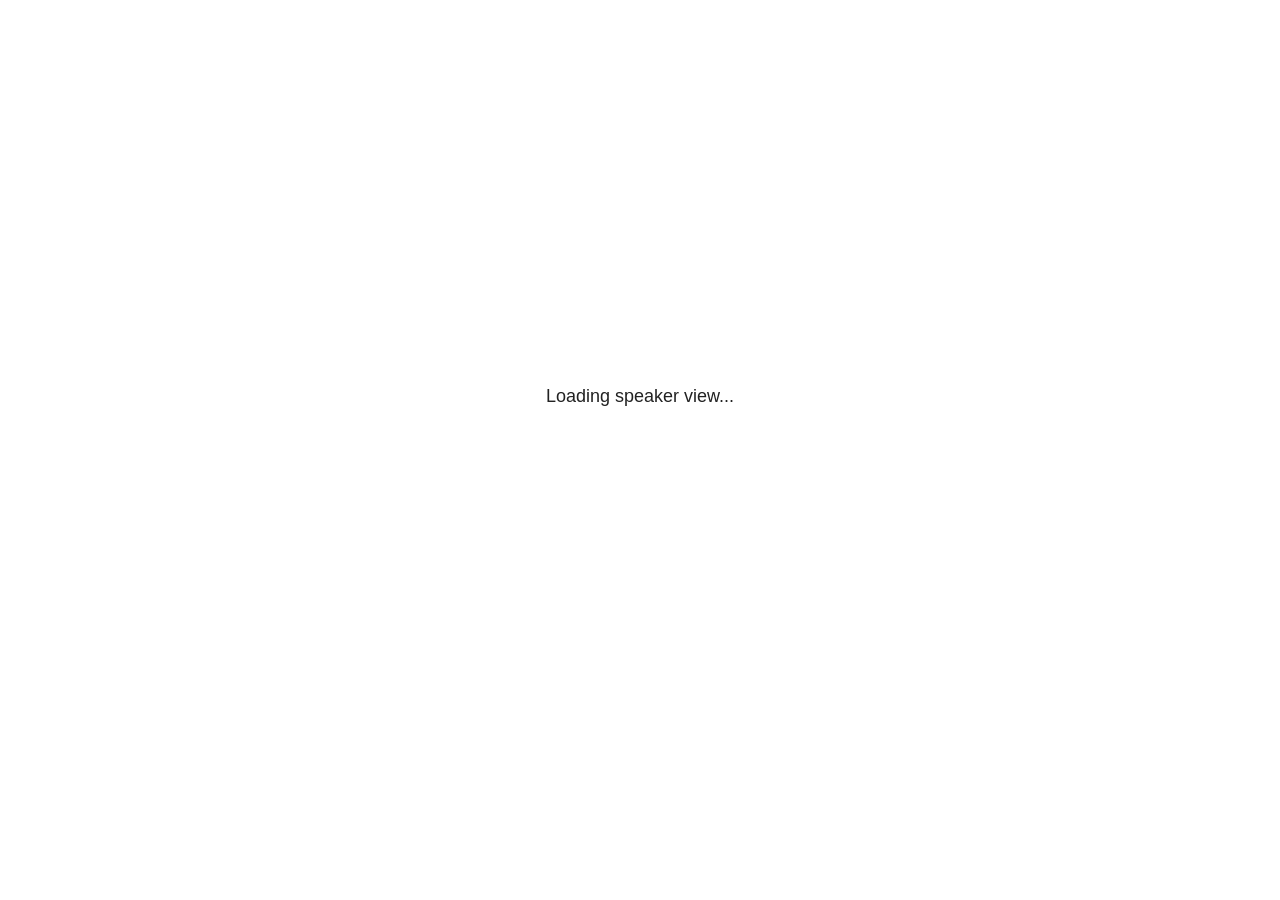
<file: _static/plugin/notes/notes.html>
<!doctype html>
<html lang="en">
	<head>
		<meta charset="utf-8">

		<title>reveal.js - Slide Notes</title>

		<style>
			body {
				font-family: Helvetica;
				font-size: 18px;
			}

			#current-slide,
			#upcoming-slide,
			#speaker-controls {
				padding: 6px;
				box-sizing: border-box;
				-moz-box-sizing: border-box;
			}

			#current-slide iframe,
			#upcoming-slide iframe {
				width: 100%;
				height: 100%;
				border: 1px solid #ddd;
			}

			#current-slide .label,
			#upcoming-slide .label {
				position: absolute;
				top: 10px;
				left: 10px;
				z-index: 2;
			}

			#connection-status {
				position: absolute;
				top: 0;
				left: 0;
				width: 100%;
				height: 100%;
				z-index: 20;
				padding: 30% 20% 20% 20%;
				font-size: 18px;
				color: #222;
				background: #fff;
				text-align: center;
				box-sizing: border-box;
				line-height: 1.4;
			}

			.overlay-element {
				height: 34px;
				line-height: 34px;
				padding: 0 10px;
				text-shadow: none;
				background: rgba( 220, 220, 220, 0.8 );
				color: #222;
				font-size: 14px;
			}

			.overlay-element.interactive:hover {
				background: rgba( 220, 220, 220, 1 );
			}

			#current-slide {
				position: absolute;
				width: 60%;
				height: 100%;
				top: 0;
				left: 0;
				padding-right: 0;
			}

			#upcoming-slide {
				position: absolute;
				width: 40%;
				height: 40%;
				right: 0;
				top: 0;
			}

			/* Speaker controls */
			#speaker-controls {
				position: absolute;
				top: 40%;
				right: 0;
				width: 40%;
				height: 60%;
				overflow: auto;
				font-size: 18px;
			}

				.speaker-controls-time.hidden,
				.speaker-controls-notes.hidden {
					display: none;
				}

				.speaker-controls-time .label,
				.speaker-controls-pace .label,
				.speaker-controls-notes .label {
					text-transform: uppercase;
					font-weight: normal;
					font-size: 0.66em;
					color: #666;
					margin: 0;
				}

				.speaker-controls-time, .speaker-controls-pace {
					border-bottom: 1px solid rgba( 200, 200, 200, 0.5 );
					margin-bottom: 10px;
					padding: 10px 16px;
					padding-bottom: 20px;
					cursor: pointer;
				}

				.speaker-controls-time .reset-button {
					opacity: 0;
					float: right;
					color: #666;
					text-decoration: none;
				}
				.speaker-controls-time:hover .reset-button {
					opacity: 1;
				}

				.speaker-controls-time .timer,
				.speaker-controls-time .clock {
					width: 50%;
				}

				.speaker-controls-time .timer,
				.speaker-controls-time .clock,
				.speaker-controls-time .pacing .hours-value,
				.speaker-controls-time .pacing .minutes-value,
				.speaker-controls-time .pacing .seconds-value {
					font-size: 1.9em;
				}

				.speaker-controls-time .timer {
					float: left;
				}

				.speaker-controls-time .clock {
					float: right;
					text-align: right;
				}

				.speaker-controls-time span.mute {
					opacity: 0.3;
				}

				.speaker-controls-time .pacing-title {
					margin-top: 5px;
				}

				.speaker-controls-time .pacing.ahead {
					color: blue;
				}

				.speaker-controls-time .pacing.on-track {
					color: green;
				}

				.speaker-controls-time .pacing.behind {
					color: red;
				}

				.speaker-controls-notes {
					padding: 10px 16px;
				}

				.speaker-controls-notes .value {
					margin-top: 5px;
					line-height: 1.4;
					font-size: 1.2em;
				}

			/* Layout selector */
			#speaker-layout {
				position: absolute;
				top: 10px;
				right: 10px;
				color: #222;
				z-index: 10;
			}
				#speaker-layout select {
					position: absolute;
					width: 100%;
					height: 100%;
					top: 0;
					left: 0;
					border: 0;
					box-shadow: 0;
					cursor: pointer;
					opacity: 0;

					font-size: 1em;
					background-color: transparent;

					-moz-appearance: none;
					-webkit-appearance: none;
					-webkit-tap-highlight-color: rgba(0, 0, 0, 0);
				}

				#speaker-layout select:focus {
					outline: none;
					box-shadow: none;
				}

			.clear {
				clear: both;
			}

			/* Speaker layout: Wide */
			body[data-speaker-layout="wide"] #current-slide,
			body[data-speaker-layout="wide"] #upcoming-slide {
				width: 50%;
				height: 45%;
				padding: 6px;
			}

			body[data-speaker-layout="wide"] #current-slide {
				top: 0;
				left: 0;
			}

			body[data-speaker-layout="wide"] #upcoming-slide {
				top: 0;
				left: 50%;
			}

			body[data-speaker-layout="wide"] #speaker-controls {
				top: 45%;
				left: 0;
				width: 100%;
				height: 50%;
				font-size: 1.25em;
			}

			/* Speaker layout: Tall */
			body[data-speaker-layout="tall"] #current-slide,
			body[data-speaker-layout="tall"] #upcoming-slide {
				width: 45%;
				height: 50%;
				padding: 6px;
			}

			body[data-speaker-layout="tall"] #current-slide {
				top: 0;
				left: 0;
			}

			body[data-speaker-layout="tall"] #upcoming-slide {
				top: 50%;
				left: 0;
			}

			body[data-speaker-layout="tall"] #speaker-controls {
				padding-top: 40px;
				top: 0;
				left: 45%;
				width: 55%;
				height: 100%;
				font-size: 1.25em;
			}

			/* Speaker layout: Notes only */
			body[data-speaker-layout="notes-only"] #current-slide,
			body[data-speaker-layout="notes-only"] #upcoming-slide {
				display: none;
			}

			body[data-speaker-layout="notes-only"] #speaker-controls {
				padding-top: 40px;
				top: 0;
				left: 0;
				width: 100%;
				height: 100%;
				font-size: 1.25em;
			}

			@media screen and (max-width: 1080px) {
				body[data-speaker-layout="default"] #speaker-controls {
					font-size: 16px;
				}
			}

			@media screen and (max-width: 900px) {
				body[data-speaker-layout="default"] #speaker-controls {
					font-size: 14px;
				}
			}

			@media screen and (max-width: 800px) {
				body[data-speaker-layout="default"] #speaker-controls {
					font-size: 12px;
				}
			}

		</style>
	</head>

	<body>

		<div id="connection-status">Loading speaker view...</div>

		<div id="current-slide"></div>
		<div id="upcoming-slide"><span class="overlay-element label">Upcoming</span></div>
		<div id="speaker-controls">
			<div class="speaker-controls-time">
				<h4 class="label">Time <span class="reset-button">Click to Reset</span></h4>
				<div class="clock">
					<span class="clock-value">0:00 AM</span>
				</div>
				<div class="timer">
					<span class="hours-value">00</span><span class="minutes-value">:00</span><span class="seconds-value">:00</span>
				</div>
				<div class="clear"></div>

				<h4 class="label pacing-title" style="display: none">Pacing – Time to finish current slide</h4>
				<div class="pacing" style="display: none">
					<span class="hours-value">00</span><span class="minutes-value">:00</span><span class="seconds-value">:00</span>
				</div>
			</div>

			<div class="speaker-controls-notes hidden">
				<h4 class="label">Notes</h4>
				<div class="value"></div>
			</div>
		</div>
		<div id="speaker-layout" class="overlay-element interactive">
			<span class="speaker-layout-label"></span>
			<select class="speaker-layout-dropdown"></select>
		</div>

		<script src="../../plugin/markdown/marked.js"></script>
		<script>

			(function() {

				var notes,
					notesValue,
					currentState,
					currentSlide,
					upcomingSlide,
					layoutLabel,
					layoutDropdown,
					connected = false;

				var SPEAKER_LAYOUTS = {
					'default': 'Default',
					'wide': 'Wide',
					'tall': 'Tall',
					'notes-only': 'Notes only'
				};

				setupLayout();

				var connectionStatus = document.querySelector( '#connection-status' );
				var connectionTimeout = setTimeout( function() {
					connectionStatus.innerHTML = 'Error connecting to main window.<br>Please try closing and reopening the speaker view.';
				}, 5000 );

				window.addEventListener( 'message', function( event ) {

					clearTimeout( connectionTimeout );
					connectionStatus.style.display = 'none';

					var data = JSON.parse( event.data );

					// The overview mode is only useful to the reveal.js instance
					// where navigation occurs so we don't sync it
					if( data.state ) delete data.state.overview;

					// Messages sent by the notes plugin inside of the main window
					if( data && data.namespace === 'reveal-notes' ) {
						if( data.type === 'connect' ) {
							handleConnectMessage( data );
						}
						else if( data.type === 'state' ) {
							handleStateMessage( data );
						}
					}
					// Messages sent by the reveal.js inside of the current slide preview
					else if( data && data.namespace === 'reveal' ) {
						if( /ready/.test( data.eventName ) ) {
							// Send a message back to notify that the handshake is complete
							window.opener.postMessage( JSON.stringify({ namespace: 'reveal-notes', type: 'connected'} ), '*' );
						}
						else if( /slidechanged|fragmentshown|fragmenthidden|paused|resumed/.test( data.eventName ) && currentState !== JSON.stringify( data.state ) ) {

							window.opener.postMessage( JSON.stringify({ method: 'setState', args: [ data.state ]} ), '*' );

						}
					}

				} );

				/**
				 * Called when the main window is trying to establish a
				 * connection.
				 */
				function handleConnectMessage( data ) {

					if( connected === false ) {
						connected = true;

						setupIframes( data );
						setupKeyboard();
						setupNotes();
						setupTimer();
					}

				}

				/**
				 * Called when the main window sends an updated state.
				 */
				function handleStateMessage( data ) {

					// Store the most recently set state to avoid circular loops
					// applying the same state
					currentState = JSON.stringify( data.state );

					// No need for updating the notes in case of fragment changes
					if ( data.notes ) {
						notes.classList.remove( 'hidden' );
						notesValue.style.whiteSpace = data.whitespace;
						if( data.markdown ) {
							notesValue.innerHTML = marked( data.notes );
						}
						else {
							notesValue.innerHTML = data.notes;
						}
					}
					else {
						notes.classList.add( 'hidden' );
					}

					// Update the note slides
					currentSlide.contentWindow.postMessage( JSON.stringify({ method: 'setState', args: [ data.state ] }), '*' );
					upcomingSlide.contentWindow.postMessage( JSON.stringify({ method: 'setState', args: [ data.state ] }), '*' );
					upcomingSlide.contentWindow.postMessage( JSON.stringify({ method: 'next' }), '*' );

				}

				// Limit to max one state update per X ms
				handleStateMessage = debounce( handleStateMessage, 200 );

				/**
				 * Forward keyboard events to the current slide window.
				 * This enables keyboard events to work even if focus
				 * isn't set on the current slide iframe.
				 *
				 * Block F5 default handling, it reloads and disconnects
				 * the speaker notes window.
				 */
				function setupKeyboard() {

					document.addEventListener( 'keydown', function( event ) {
						if( event.keyCode === 116 || ( event.metaKey && event.keyCode === 82 ) ) {
							event.preventDefault();
							return false;
						}
						currentSlide.contentWindow.postMessage( JSON.stringify({ method: 'triggerKey', args: [ event.keyCode ] }), '*' );
					} );

				}

				/**
				 * Creates the preview iframes.
				 */
				function setupIframes( data ) {

					var params = [
						'receiver',
						'progress=false',
						'history=false',
						'transition=none',
						'autoSlide=0',
						'backgroundTransition=none'
					].join( '&' );

					var urlSeparator = /\?/.test(data.url) ? '&' : '?';
					var hash = '#/' + data.state.indexh + '/' + data.state.indexv;
					var currentURL = data.url + urlSeparator + params + '&postMessageEvents=true' + hash;
					var upcomingURL = data.url + urlSeparator + params + '&controls=false' + hash;

					currentSlide = document.createElement( 'iframe' );
					currentSlide.setAttribute( 'width', 1280 );
					currentSlide.setAttribute( 'height', 1024 );
					currentSlide.setAttribute( 'src', currentURL );
					document.querySelector( '#current-slide' ).appendChild( currentSlide );

					upcomingSlide = document.createElement( 'iframe' );
					upcomingSlide.setAttribute( 'width', 640 );
					upcomingSlide.setAttribute( 'height', 512 );
					upcomingSlide.setAttribute( 'src', upcomingURL );
					document.querySelector( '#upcoming-slide' ).appendChild( upcomingSlide );

				}

				/**
				 * Setup the notes UI.
				 */
				function setupNotes() {

					notes = document.querySelector( '.speaker-controls-notes' );
					notesValue = document.querySelector( '.speaker-controls-notes .value' );

				}

				function getTimings() {

					var slides = Reveal.getSlides();
					var defaultTiming = Reveal.getConfig().defaultTiming;
					if (defaultTiming == null) {
						return null;
					}
					var timings = [];
					for ( var i in slides ) {
						var slide = slides[i];
						var timing = defaultTiming;
						if( slide.hasAttribute( 'data-timing' )) {
							var t = slide.getAttribute( 'data-timing' );
							timing = parseInt(t);
							if( isNaN(timing) ) {
								console.warn("Could not parse timing '" + t + "' of slide " + i + "; using default of " + defaultTiming);
								timing = defaultTiming;
							}
						}
						timings.push(timing);
					}
					return timings;

				}

				/**
				 * Return the number of seconds allocated for presenting
				 * all slides up to and including this one.
				 */
				function getTimeAllocated(timings) {

					var slides = Reveal.getSlides();
					var allocated = 0;
					var currentSlide = Reveal.getSlidePastCount();
					for (var i in slides.slice(0, currentSlide + 1)) {
						allocated += timings[i];
					}
					return allocated;

				}

				/**
				 * Create the timer and clock and start updating them
				 * at an interval.
				 */
				function setupTimer() {

					var start = new Date(),
					timeEl = document.querySelector( '.speaker-controls-time' ),
					clockEl = timeEl.querySelector( '.clock-value' ),
					hoursEl = timeEl.querySelector( '.hours-value' ),
					minutesEl = timeEl.querySelector( '.minutes-value' ),
					secondsEl = timeEl.querySelector( '.seconds-value' ),
					pacingTitleEl = timeEl.querySelector( '.pacing-title' ),
					pacingEl = timeEl.querySelector( '.pacing' ),
					pacingHoursEl = pacingEl.querySelector( '.hours-value' ),
					pacingMinutesEl = pacingEl.querySelector( '.minutes-value' ),
					pacingSecondsEl = pacingEl.querySelector( '.seconds-value' );

					var timings = getTimings();
					if (timings !== null) {
						pacingTitleEl.style.removeProperty('display');
						pacingEl.style.removeProperty('display');
					}

					function _displayTime( hrEl, minEl, secEl, time) {

						var sign = Math.sign(time) == -1 ? "-" : "";
						time = Math.abs(Math.round(time / 1000));
						var seconds = time % 60;
						var minutes = Math.floor( time / 60 ) % 60 ;
						var hours = Math.floor( time / ( 60 * 60 )) ;
						hrEl.innerHTML = sign + zeroPadInteger( hours );
						if (hours == 0) {
							hrEl.classList.add( 'mute' );
						}
						else {
							hrEl.classList.remove( 'mute' );
						}
						minEl.innerHTML = ':' + zeroPadInteger( minutes );
						if (hours == 0 && minutes == 0) {
							minEl.classList.add( 'mute' );
						}
						else {
							minEl.classList.remove( 'mute' );
						}
						secEl.innerHTML = ':' + zeroPadInteger( seconds );
					}

					function _updateTimer() {

						var diff, hours, minutes, seconds,
						now = new Date();

						diff = now.getTime() - start.getTime();

						clockEl.innerHTML = now.toLocaleTimeString( 'en-US', { hour12: true, hour: '2-digit', minute:'2-digit' } );
						_displayTime( hoursEl, minutesEl, secondsEl, diff );
						if (timings !== null) {
							_updatePacing(diff);
						}

					}

					function _updatePacing(diff) {

						var slideEndTiming = getTimeAllocated(timings) * 1000;
						var currentSlide = Reveal.getSlidePastCount();
						var currentSlideTiming = timings[currentSlide] * 1000;
						var timeLeftCurrentSlide = slideEndTiming - diff;
						if (timeLeftCurrentSlide < 0) {
							pacingEl.className = 'pacing behind';
						}
						else if (timeLeftCurrentSlide < currentSlideTiming) {
							pacingEl.className = 'pacing on-track';
						}
						else {
							pacingEl.className = 'pacing ahead';
						}
						_displayTime( pacingHoursEl, pacingMinutesEl, pacingSecondsEl, timeLeftCurrentSlide );

					}

					// Update once directly
					_updateTimer();

					// Then update every second
					setInterval( _updateTimer, 1000 );

					function _resetTimer() {

						if (timings == null) {
							start = new Date();
						}
						else {
							// Reset timer to beginning of current slide
							var slideEndTiming = getTimeAllocated(timings) * 1000;
							var currentSlide = Reveal.getSlidePastCount();
							var currentSlideTiming = timings[currentSlide] * 1000;
							var previousSlidesTiming = slideEndTiming - currentSlideTiming;
							var now = new Date();
							start = new Date(now.getTime() - previousSlidesTiming);
						}
						_updateTimer();

					}

					timeEl.addEventListener( 'click', function() {
						_resetTimer();
						return false;
					} );

				}

				/**
				 * Sets up the speaker view layout and layout selector.
				 */
				function setupLayout() {

					layoutDropdown = document.querySelector( '.speaker-layout-dropdown' );
					layoutLabel = document.querySelector( '.speaker-layout-label' );

					// Render the list of available layouts
					for( var id in SPEAKER_LAYOUTS ) {
						var option = document.createElement( 'option' );
						option.setAttribute( 'value', id );
						option.textContent = SPEAKER_LAYOUTS[ id ];
						layoutDropdown.appendChild( option );
					}

					// Monitor the dropdown for changes
					layoutDropdown.addEventListener( 'change', function( event ) {

						setLayout( layoutDropdown.value );

					}, false );

					// Restore any currently persisted layout
					setLayout( getLayout() );

				}

				/**
				 * Sets a new speaker view layout. The layout is persisted
				 * in local storage.
				 */
				function setLayout( value ) {

					var title = SPEAKER_LAYOUTS[ value ];

					layoutLabel.innerHTML = 'Layout' + ( title ? ( ': ' + title ) : '' );
					layoutDropdown.value = value;

					document.body.setAttribute( 'data-speaker-layout', value );

					// Persist locally
					if( supportsLocalStorage() ) {
						window.localStorage.setItem( 'reveal-speaker-layout', value );
					}

				}

				/**
				 * Returns the ID of the most recently set speaker layout
				 * or our default layout if none has been set.
				 */
				function getLayout() {

					if( supportsLocalStorage() ) {
						var layout = window.localStorage.getItem( 'reveal-speaker-layout' );
						if( layout ) {
							return layout;
						}
					}

					// Default to the first record in the layouts hash
					for( var id in SPEAKER_LAYOUTS ) {
						return id;
					}

				}

				function supportsLocalStorage() {

					try {
						localStorage.setItem('test', 'test');
						localStorage.removeItem('test');
						return true;
					}
					catch( e ) {
						return false;
					}

				}

				function zeroPadInteger( num ) {

					var str = '00' + parseInt( num );
					return str.substring( str.length - 2 );

				}

				/**
				 * Limits the frequency at which a function can be called.
				 */
				function debounce( fn, ms ) {

					var lastTime = 0,
						timeout;

					return function() {

						var args = arguments;
						var context = this;

						clearTimeout( timeout );

						var timeSinceLastCall = Date.now() - lastTime;
						if( timeSinceLastCall > ms ) {
							fn.apply( context, args );
							lastTime = Date.now();
						}
						else {
							timeout = setTimeout( function() {
								fn.apply( context, args );
								lastTime = Date.now();
							}, ms - timeSinceLastCall );
						}

					}

				}

			})();

		</script>
	</body>
</html>
</file>
